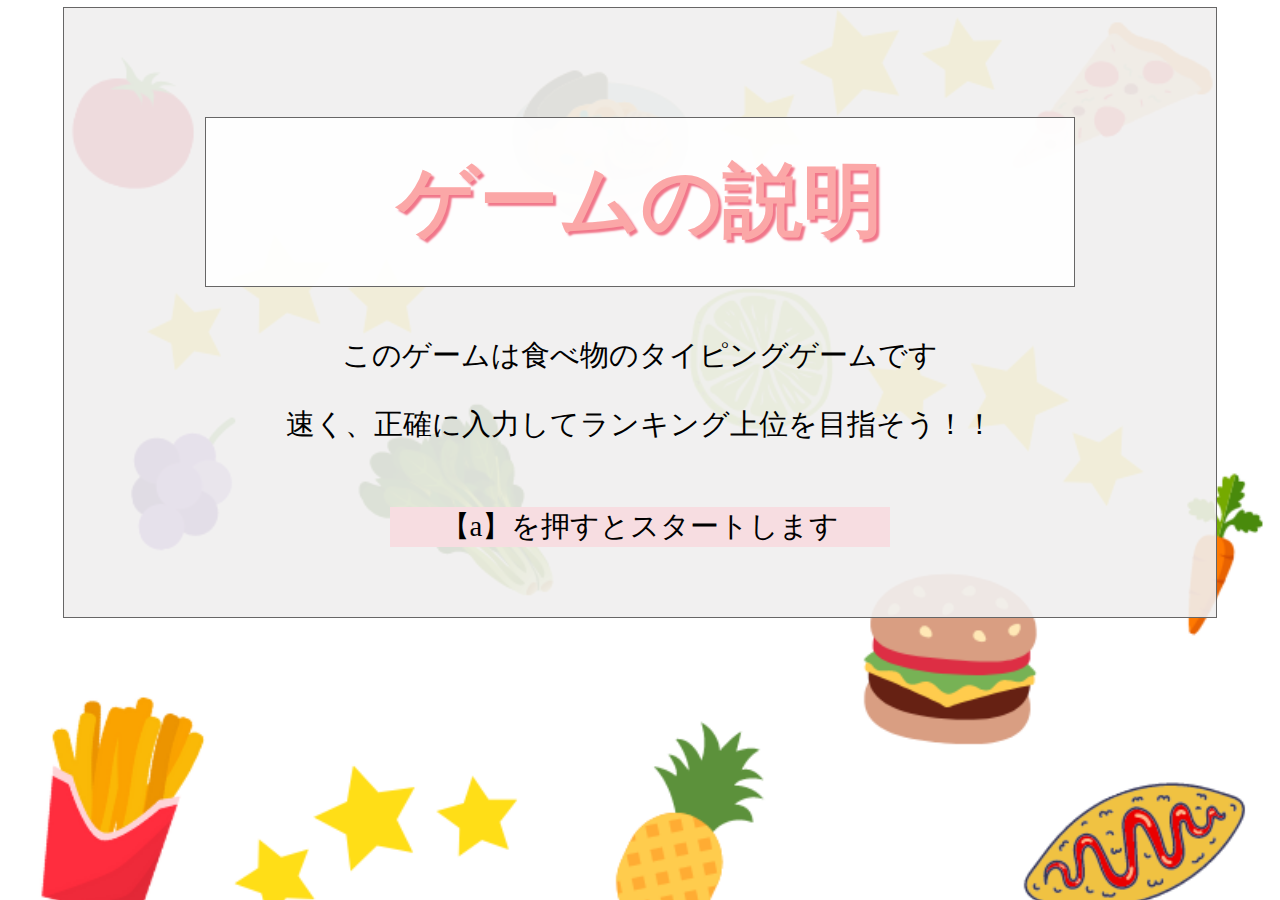
<file: index.html>
<!DOCTYPE html>
<html lang="ja">

<head>
    <meta charset="UTF-8">
    <title>タイピングゲーム｜トップ</title>
    <link rel="stylesheet" href="css/style.css">
</head>

<body>
    <div class="explanation">
        <div class="table_all">
            <h1>ゲームの説明</h1>
            <div class="text">
                <p>このゲームは食べ物のタイピングゲームです<br></p>
                <p>速く、正確に入力してランキング上位を目指そう！！<br><br></p>
                <p id="blink">【a】を押すとスタートします<br></p>
            </div>
        </div>
    </div>
</body>

<script>
    document.addEventListener('keydown', keypress_ivent);
    function keypress_ivent(e) {
        if (e.key === 'a' || e.key === 'A') {
            //Aキーが押されたらスタート
            window.location.href = 'game_start.html';
        }
        return false;
    }
</script>

</html>
</file>
<file: css/style.css>
body {
    text-align: center;
    font-size: 100%;
    background-image: url(img/backimg.png);
    background-size: cover;
    background-color: rgba(255, 255, 255, 0.562);
    font-family: "M PLUS Rounded 1c";
}

h1 {
    color: rgb(251, 167, 167);
    text-shadow: 3px 3px 2px rgb(241, 118, 138);
    font-size: 5em;
    font-family: "Nico Moji";
    background-color: rgb(255, 255, 255, 0.9);
    width: 80%;
    margin: 0 auto;
    margin-top: 40px;
    margin-bottom: 20px;
    padding: 30px;
    outline: solid 0.5px rgb(103, 102, 102);

}

/* ゲーム説明 */
.text {
    font-size: 1.8em;
    font-family: "M PLUS Rounded 1c";
    margin-top: 50px;
}

/* 点滅処理 */
#blink {
    -webkit-animation: blink 1s ease infinite;
    animation: blink 1.5s ease infinite;
    background-color: rgb(247, 221, 225);
    width: 500px;
    margin: 0 auto;
}

@-webkit-keyframes blink {
    0% {
        opacity: 0;
    }

    100% {
        opacity: 1;
    }
}

@keyframes blink {
    0% {
        opacity: 0;
    }

    100% {
        opacity: 1;
    }
}

/* ******************************************** */

.container {
    display: flex;
    width: 80%;
    margin: 0 auto;
    justify-content: center;
    /* background-color: rgb(239, 238, 238, 0.9); */
    /* padding: 70px; */
    /* outline: solid 0.5px rgb(103, 102, 102); */
}

.background {
    background-color: rgb(239, 238, 238, 0.9);
    outline: solid 0.5px rgb(103, 102, 102);
    width: 80%;
    margin: 0 auto;
    padding-top: 40px;
}



.recode {
    width: 80%;
    margin: 0 auto;
    background-color: rgb(239, 238, 238, 0.9);
    padding: 70px;
    outline: solid 0.5px rgb(103, 102, 102);
    font-size: 3em;
}


#clearWord {
    color: tomato;
    font-size: 7em;
    font-family: "M PLUS Rounded 1c";
    opacity: 0.7;
    margin-top: 20px;
}

.wf-roundedmplus1c {
    font-family: "M PLUS Rounded 1c";
}

#typingWord {
    font-size: 6em;
    font-family: "M PLUS Rounded 1c";
    text-align: center;
    margin-top: 20px;
}

.endView {
    display: flex;
    flex-direction: column;
    font-size: 1.7em;
}

.endView p {
    margin: 5px;
}

#end {
    color: tomato;
    font-size: 2.3em;
    margin-bottom: 10px;
}

#reset :hover {
    opacity: 0.7;
}

#player_name {
    width: 500px;
    padding: 15px;
    border: none;
    border-radius: 5px;
    font-size: 0.7em;
    font-weight: bolder;
    color: #545252;
    outline: solid 0.5px rgb(103, 102, 102);

}

.btn-square-toy {
    position: relative;
    display: inline-block;
    padding: 0.25em 0.5em;
    text-decoration: none;
    background: #6195dd;
    color: #5381c2;
    border-radius: 4px;
    font-weight: bold;
    text-shadow: -1px -1px rgba(255, 255, 255, 0.44), 1px 1px rgba(0, 0, 0, 0.38);
}

.btn-square-toy:hover {
    opacity: 0.7;
}

#one_more a {
    text-decoration: none;
    background-color: #ceb849;
    border: 1px solid transparent;
}

/* ランキングに遷移するボタン */
#ranking2 {
    width: 200px;
    height: 50px;
    margin: 0 auto;
    background-color: rgb(187, 247, 247);
}

#ranking2 :hover {
    opacity: 0.7;
}

/* トップ画面へ戻るボタン */
#reset2 {
    width: 200px;
    height: 50px;
    margin: 0 auto;
    margin-bottom: 10px;
    background-color: rgb(187, 247, 247);
    margin-top: 20px;
}

#reset2 :hover {
    opacity: 0.7;
}

#furigaba {
    display: block;
    font-size: 4em;
    text-align: center;
    margin: 0;
}

/* ランキングの表示 */
.table_all {
    width: 80%;
    margin: 0 auto;
    justify-content: center;
    background-color: rgb(239, 238, 238, 0.9);
    padding: 70px;
    outline: solid 0.5px rgb(103, 102, 102);
}

table {
    border-collapse: collapse;
    width: 700px;
    margin: 0 auto;
}

table th {
    font-size: 1.5em;
    height: 100px;
    border: solid 1px black;
}

table td {
    border: solid 1px black;
    font-size: 1em;
    height: 50px;
}

table td {
    font-size: 1em;
    font-family: "M PLUS Rounded 1c";
}
</file>
